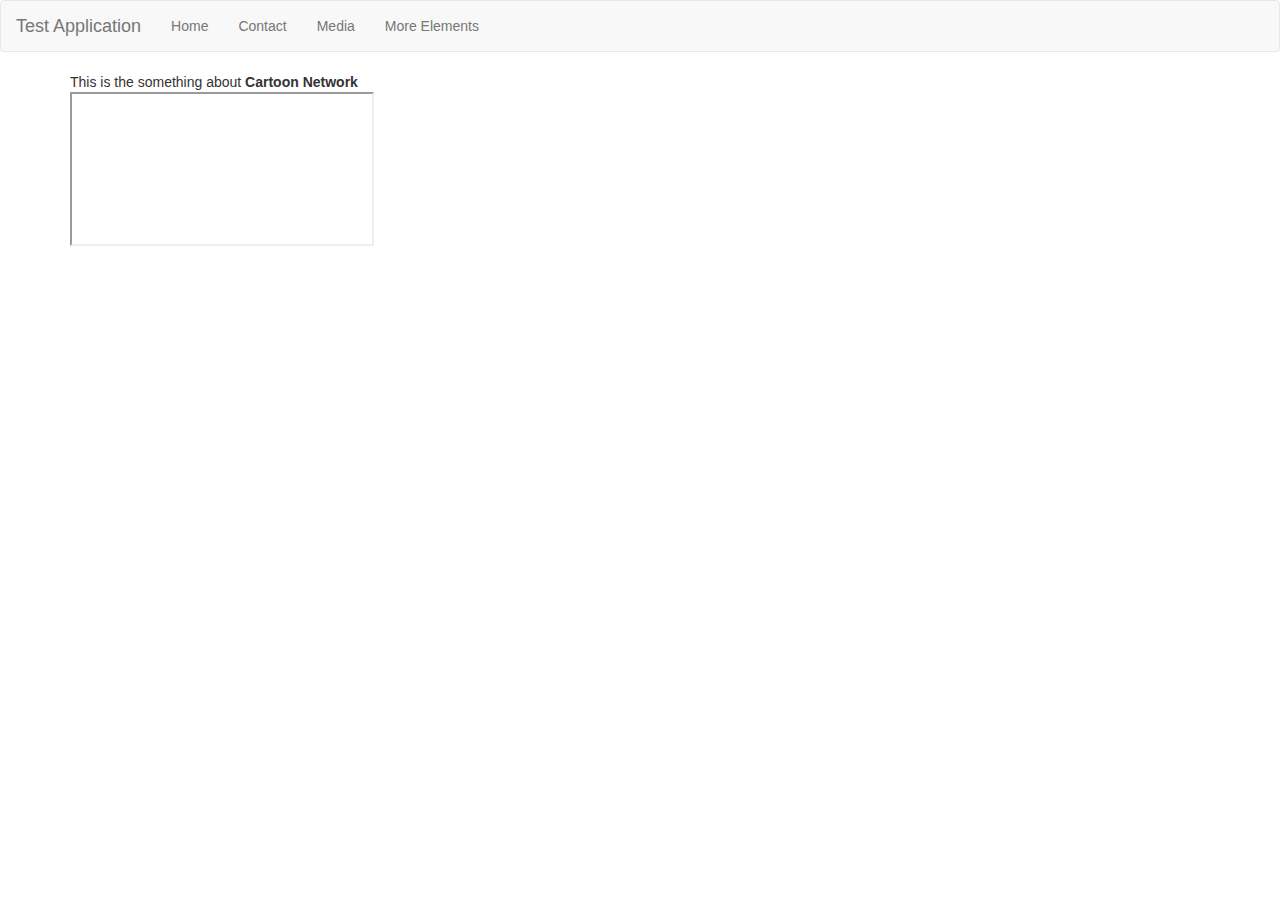
<file: new.html>
<html>
    <head>
        <title>JavaScript Web App</title>
        <link rel="stylesheet" href="https://maxcdn.bootstrapcdn.com/bootstrap/3.3.7/css/bootstrap.min.css" integrity="sha384-BVYiiSIFeK1dGmJRAkycuHAHRg32OmUcww7on3RYdg4Va+PmSTsz/K68vbdEjh4u" crossorigin="anonymous">
        <script src="https://maxcdn.bootstrapcdn.com/bootstrap/3.3.7/js/bootstrap.min.js" integrity="sha384-Tc5IQib027qvyjSMfHjOMaLkfuWVxZxUPnCJA7l2mCWNIpG9mGCD8wGNIcPD7Txa" crossorigin="anonymous"></script>
        <script src="https://ajax.googleapis.com/ajax/libs/jquery/3.3.1/jquery.min.js"></script>
        <script src="js/script.js"></script>
        <link rel="stylesheet" href="css/mystyle.css">
    </head>
    <body>
        <header>
            <nav class="navbar navbar-default">
                <div class="container-fluid">
                    <div class="navbar-header">
                        <button class="navbar-toggle collapsed" type="button" data-toggle="collapse">
                            <span class="sr-only">Toggle Navigation</span>
                            <span class="icon-bar"></span>
                            <span class="icon-bar"></span>
                            <span class="icon-bar"></span>
                        </button>
                        <a class="navbar-brand" href="index.html">Test Application</a>
                    </div>
                    <div class="collapse navbar-collapse">
                        <ul class="nav navbar-nav">
                            <li><a href="index.html">Home</a></li>
                            <li><a href="contact.html">Contact</a></li>
                            <li><a href="media.html">Media</a></li>
                            <li><a href="#">More Elements</a></li>
                        </ul>
                    </div>
                </div>
            </nav>
        </header>
        <div class="container">
            <div class="row">
                <div class="col-md-12">
                    <details>
                        <summary>This is the something about <strong>Cartoon Network</strong></summary>
                        <p>It has the best shows for kids.</p>
                        <p>Good place to find vintage cartoons.</p>
                    </details>
                </div>
            </div>
            <div class="row">
                <div class="col-md-12">
                    <iframe src="https://www.cartoonnetwork.com/"></iframe>
                </div>
            </div>
        </div>
    </body>
</html>
</file>
<file: css/mystyle.css>
#unorder {
    border: 1px solid purple;
    float: left;
    width: 49%;
    margin: 1px;
    padding-bottom: 5px;
}
ol {
    border: 1px solid blue;
    float: left;
    width: 49%;
    margin-left: 20px;
    padding-bottom: 5px;
}
#foot {
    margin-top: 10px;
}
.error {
    color: red;
}
.valid {
    border: 1px solid green;
}
</file>
